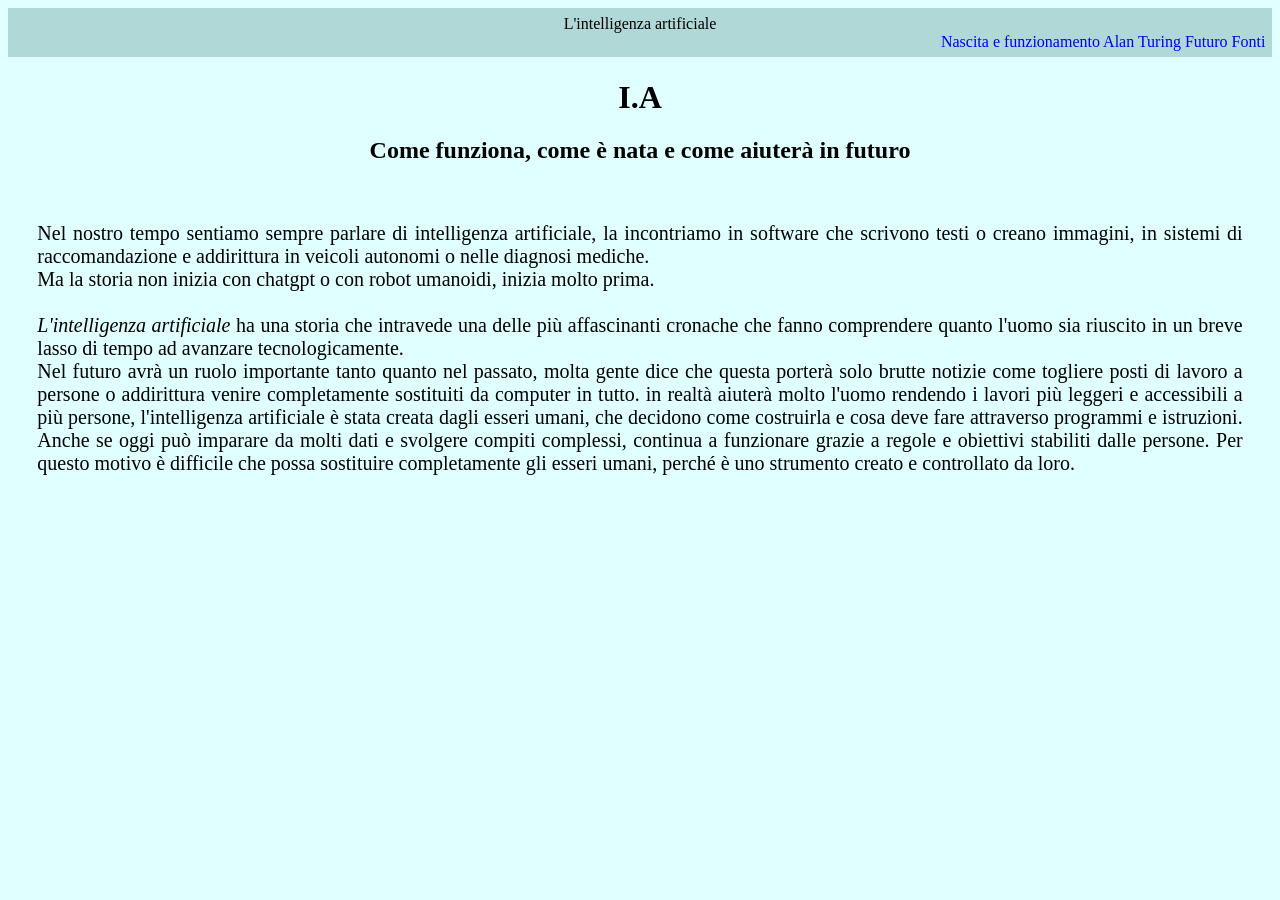
<file: index.html>
<!DOCTYPE html>
<html lang="it" dir="ltr">
  <head>
        <link rel="stylesheet" href="Compito-esperto2.css">
    <meta charset="utf-8">
    <title>I.A.</title>

  </head>
  <body>
    <header>
  L'intelligenza artificiale

    <nav>
  <a href="nascitaAi.html">Nascita e funzionamento</a>
  <a href="turnieng.html">Alan Turing</a>
    <a href="Futuro.html">Futuro</a>
  <a href="fonti.html">Fonti</a>

    </nav>
    </header>


<h1>I.A</h1>
</div>
<h2 style="font-family: DA FARE">Come funziona,

   come è nata e come aiuterà in futuro</h2>
<br>

<p>Nel nostro tempo sentiamo sempre parlare di intelligenza artificiale,
   la incontriamo in software che scrivono testi o creano immagini,
    in sistemi di raccomandazione
   e addirittura in veicoli autonomi o nelle diagnosi mediche.
    <br>Ma la storia non inizia con chatgpt o con robot umanoidi,
     inizia molto prima.<br>
<br>


<i>L'intelligenza artificiale</i> ha una storia che intravede una delle più
affascinanti cronache che fanno comprendere quanto l'uomo sia riuscito in un breve
 lasso di tempo ad avanzare tecnologicamente.<br>
Nel futuro avrà un ruolo importante tanto quanto nel passato,
  molta gente dice che questa porterà solo brutte
   notizie come togliere posti di lavoro a persone o addirittura venire completamente
    sostituiti da computer in tutto.
 in realtà aiuterà molto l'uomo rendendo i lavori più
leggeri e accessibili a più persone, l'intelligenza artificiale è stata creata
 dagli esseri umani, che decidono
 come costruirla e cosa deve fare attraverso programmi e istruzioni.
 Anche se oggi può imparare da molti dati e svolgere compiti complessi,
  continua a funzionare grazie a regole e obiettivi stabiliti dalle persone.
   Per questo motivo è difficile che possa sostituire completamente gli esseri umani,
    perché è uno strumento creato e controllato da loro. </p>

</body>
</html>
</file>
<file: Compito-esperto2.css>
header{
  background-color: #aFd8d6;
  text-align: center;
  padding: 5pt;
  position: sticky;


}

body{
  background-color: #e0ffff;
  text-align: center;
}

p{
  font-size: 15pt;
  text-align: justify;
padding-left: 22pt;
padding-right: 22pt;
}
nav{
  position: sticky;
  background-color: inherit;
  text-align: right;
}

nav a {
  text-decoration: none;

}
ul li {  font-size: 14pt;
  text-align: justify;
  font-family: Times New Roman;
  padding-left: 22pt;
  padding-right: 22pt;

  }
.Prova   {background-image: "immagini/AI.png"}
</file>
